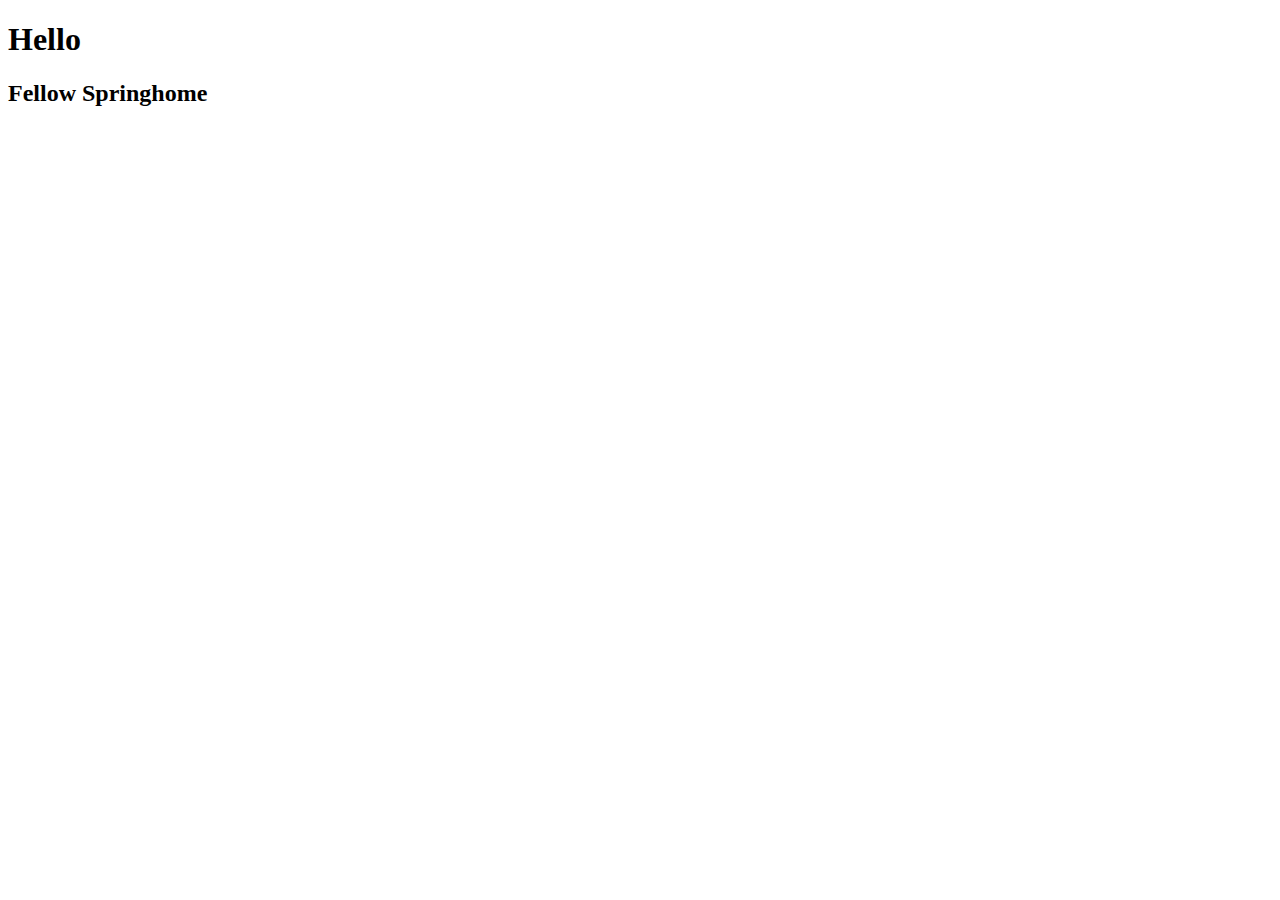
<file: bin/main/templates/home.html>
<!DOCTYPE html>
<html xmlns:th="http://www.thymeleaf.org">
<head lang="en">
    <title>Home</title>
    <meta http-equiv="Content-Type" content="text/html; charset=UTF-8"/>
</head>
<body>
<h1>Hello</h1>
<h2>Fellow Springhome</h2>
</body>
</html>
</file>
